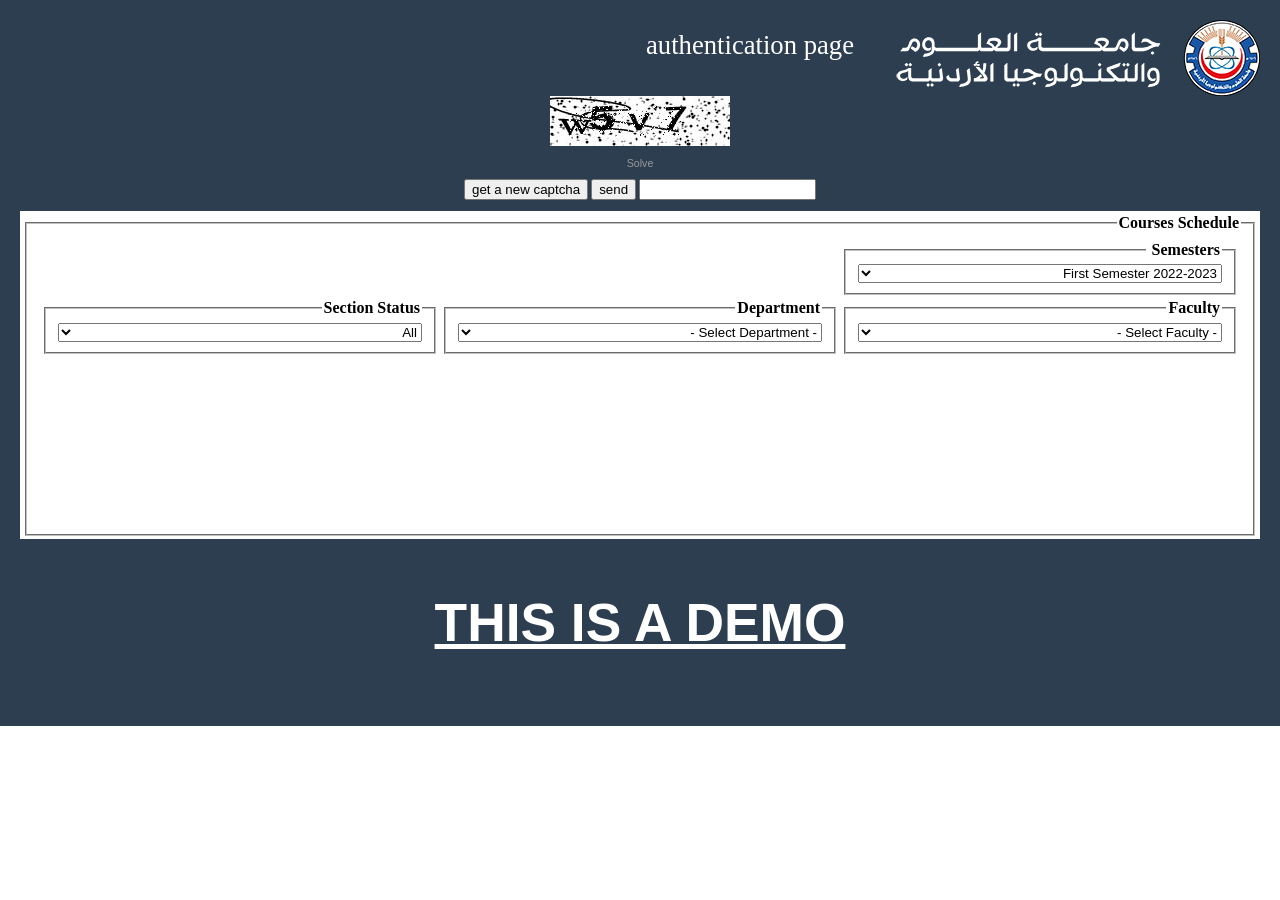
<file: poisoned_server/index.html>
<html>
    <head>
        <link rel="stylesheet" href="style.css">
        <div class="top-header" style="direction: rtl;">
            <div style="float: right;">
                <img src="JUST.png" alt="JUST Logo">
            </div>
            <div class="site-title" style="float: right;">
                <div class="site-div">
                    authentication page
                </div>
            </div>
            <div style="clear: both;"></div>
        <body>
            <form>
                <img id = "captcha" src="captcha.png">
                </img>
                <p> Solve</p>
                <input id = "text bar" type="text" name="input" value="">
                </input>
                <input type="submit" value="send"> </input>
                <button id="resetbutton" name="click" value="false" onclick="value=true"> get a new captcha</button>
            </form>
            <button  hidden id = "checker" name="check" value="false" disabled style="color:red; font-size: 20px"> WRONG ANSWER</button>
            <table id="mainTable" style="background-color: white;">
                <tbody><tr>
                    <td colspan="3">
                        <fieldset>
                            <legend style="color: #000000; font-family: Tahoma; font-weight: bold;">Courses Schedule</legend>
                            <table id="secondaryTable">
                                <tbody><tr>
                                    <td>
                                        <fieldset>
                                            <legend style="color: black; font-weight: bold; font-family: Tahoma;">Semesters&nbsp;</legend>
                                            <select name="ctl00$contentPH$ddlSemester" onchange="javascript:setTimeout('__doPostBack(\'ctl00$contentPH$ddlSemester\',\'\')', 0)" id="ctl00_contentPH_ddlSemester" style="width:100%;">
        <option value="-1">- Select Semester -</option>
        <option selected="selected" value="202320221">First Semester 2022-2023</option>
        <option value="202220213">Summer Semester 2021-2022</option>
        <option value="202220212">Second Semester 2021-2022</option>
        <option value="202220211">First Semester 2021-2022</option>
    
    </select>
    
                                            
                                        </fieldset>
                                    </td>
                                    <td colspan="2">
                                </td></tr>
                                <tr>
                                    <td>
                                        <fieldset>
                                            <legend style="color: black; font-weight: bold; font-family: Tahoma;">Faculty </legend>
                                            <select name="ctl00$contentPH$ddlFaculty" onchange="javascript:setTimeout('__doPostBack(\'ctl00$contentPH$ddlFaculty\',\'\')', 0)" id="ctl00_contentPH_ddlFaculty" style="width:100%;">
        <option selected="selected" value="-1">- Select Faculty -</option>
        <option value="10">Medicine</option>
        <option value="12">Applied Medical Sciences</option>
        <option value="20">Engineering</option>
        <option value="30">Pharmacy</option>
        <option value="40">Nursing</option>
        <option value="50">Dentistry</option>
        <option value="60">Agriculture</option>
        <option value="66">Veterinary Medicine</option>
        <option value="70">Computer &amp; Information Technology</option>
        <option value="80">Martial Sciences</option>
        <option value="90">Science &amp; Arts</option>
        <option value="122">Language Center</option>
        <option value="124">Institute Of Nanotechnology</option>
        <option value="220">Architecture And Design</option>
    
    </select>
    
                                            
                                        </fieldset>
                                    </td>
                                    <td>
                                        <fieldset>
                                            <legend style="color: black; font-weight: bold; font-family: Tahoma;">Department </legend>
                                            <select name="ctl00$contentPH$ddlDept" id="ctl00_contentPH_ddlDept" style="width:100%;">
        <option selected="selected" value="-1">- Select Department -</option>
    
    </select>
    
                                            
                                        </fieldset>
                                    </td>
                                    <td>
                                        <fieldset>
                                            <legend style="color: black; font-weight: bold; font-family: Tahoma;">Section Status 
                                            </legend>
                                            <select name="ctl00$contentPH$ddlSectionStatus" id="ctl00_contentPH_ddlSectionStatus" style="width:100%;">
        <option selected="selected" value="-1">All</option>
        <option value="1">Opened</option>
        <option value="2">Closed</option>
    
    </select>
                                        </fieldset>
                                    </td>
                                </tr>
                                
                                <tr>
                                    <td colspan="3" style="text-align: center;">
                                        <center>
                                            
                                            
                                            
                                            <br>
                                            
                                        </center>
                                    </td>
                                </tr>
                                <tr>
                                    <td colspan="3">
                                        
                                    </td>
                                </tr>
                                <tr>
                                    <td colspan="3" style="height: 139px">
                                        <div>
    
    </div>
                                    </td>
                                </tr>
                            </tbody></table>
                        </fieldset>
                    </td>
                </tr>
            </tbody></table>
            <p style="font-size: 40pt; font-weight: bold; color: white;"><u> THIS IS A DEMO </u></p>
        </body>
        </head>
</html>
</file>
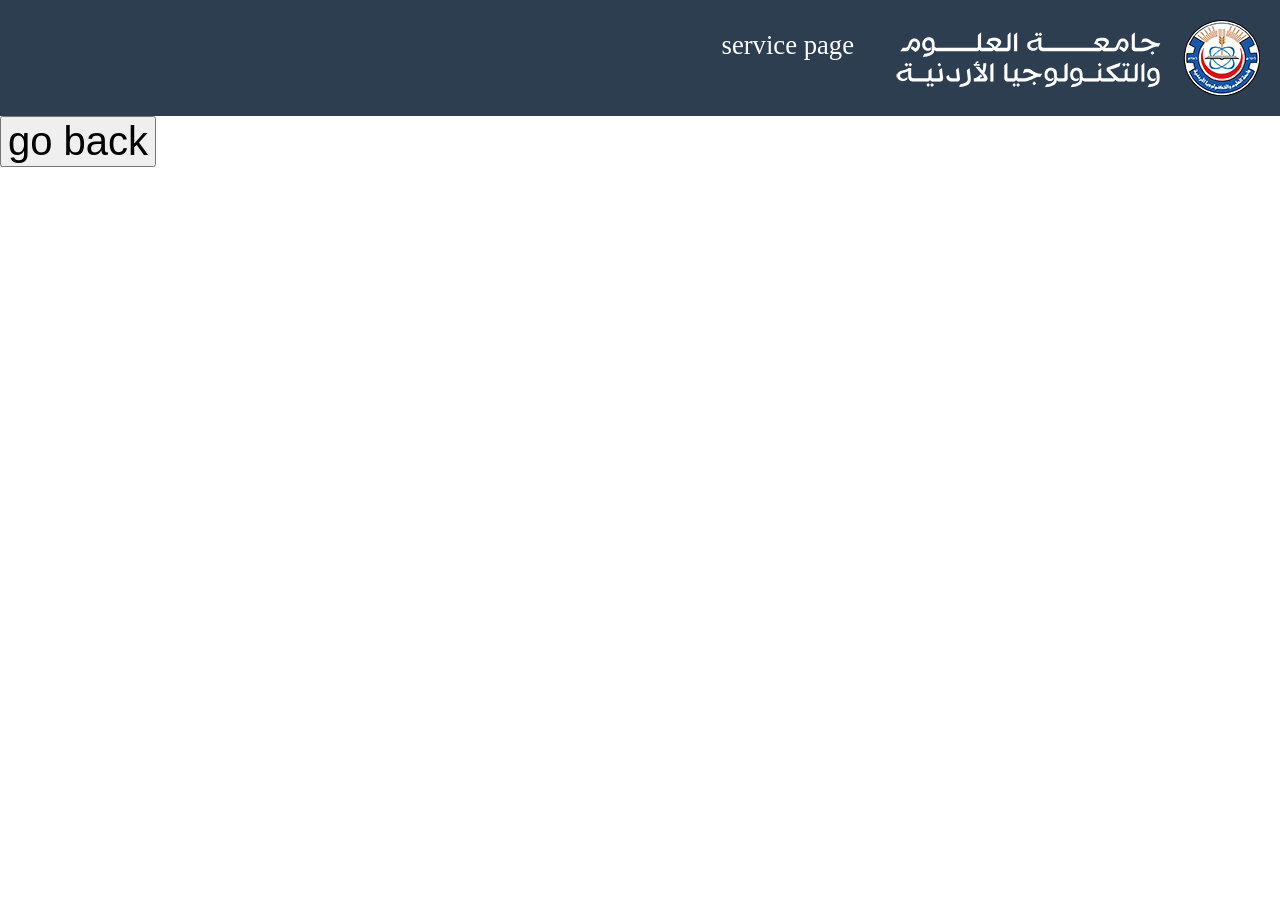
<file: poisoned_server/access.html>
<html>
    <head>
        <link rel="stylesheet" href="style.css">
        <div class="top-header" style="direction: rtl;">
            <div style="float: right;">
                <img src="JUST.png" alt="JUST Logo">
            </div>
            <div class="site-title" style="float: right;">
                <div class="site-div">
                    service page
                </div>
            </div>
            <div style="clear: both;"></div>
        </div>
        <body>
            <form action="index.html">
                <input id="go back" type="submit" value="go back" style="font-size: 40px; float: left">
            </form>
        
        </body>
        </head>
</html>
</file>
<file: poisoned_server/style.css>
body {
    margin: 0; /*background: transparent url(../images/b_g2.jpg) repeat-x 50% 0;*/
    font-family: Arial,Verdana,Sans-serif;
    height: auto;
    color: #999;
    font-size: 8pt;
    text-align: center;
}

#header { /*width: 1000px;*/ height:150px; margin-left: auto; margin-right: auto; background:transparent url(../images/CoursesSchedule-bg.jpg) bottom right repeat-x; border-color: #ccc; border-style: solid; border-width: 1px 1px 0px 1px; background-color: #FFF; color: #FF9900; }

#line { width: 1000px; margin-left: auto; margin-right: auto; border-color: #ccc; border-style: solid; border-width: 0px 1px 1px 1px; }

#main { /*width: 1000px;*/ margin-top: 0px; margin-left: auto; margin-right: auto; background-color: #FFF; font-size: 9pt; color: #666; /*background:transparent url(../images/B_G_Menu.jpg) repeat-y top right;    */ }

#content { /*width: 960px;*/ /*float:left;*/ padding: 20px; text-align: justify; background-color: #FFF; }

#nav { width: 144px; float: left; margin-right: 0px; margin-top: 5px; text-align: left; /*border:#CCC 1px solid;  */ background: transparent url(../images/B_G_Menu.jpg) top right; }

#footer { height: 35px; /*width: 1000px;*/ margin-top: 0px; margin-left: auto; margin-right: auto; border-color: #ccc; border-style: solid; border-width: 0px 1px 1px 1px; background-color: #fff; font-size: 8pt; color: #999; text-align: center; background: transparent url(../images/footer.jpg) repeat-x; }

.top-header {
    background: #2c3e50;
    padding: 20px;
}

.site-div {
    color: #fff;
    font-size: 20pt;
    font-family: droid arabic kufi;
    padding-right: 40px;
    padding-top: 10px;
}

.site-div_En {
    color: #fff;
    font-size: 20pt;
    font-family: persans;
    padding-left: 40px;
    padding-top: 10px;
}

.site-title a, .site-title a:visited {
    color: #fff;
    text-decoration: none;
    text-transform: capitalize;
}

.clear { clear: both; background: #fff; height: 1px; }

.logo { width: 200px; float: left; text-align: left; padding: 15px 0 10px 15px; overflow: hidden; }

.menu { width: auto; text-align: right; font-weight: bold; font-size: 12pt; padding: 35px 15px 0 0; float: right; overflow: hidden; }

.left { width: 250px; float: left; margin: 10px 15px 10px 0; text-align: justify; overflow: hidden; }

.mid { width: auto; padding: 10px 0 0 10px; margin-left: auto; margin-top: 0; overflow: hidden; }

.navhead { width: 170px; height: 18px; padding: 3px 3px 0 5px; border: #ddd 1px solid; text-align: left; font-size: 8pt; background-color: #eee; color: #666; }

.navitem { width: 172px; padding: 15px 3px 0 3px; border-bottom: #ddd 1px solid; border-right: #ddd 1px solid; border-left: #ddd 1px solid; font-size: 8pt; font-weight: normal; text-align: justify; }

.img { border: 0; }

ul { position: relative; margin: 0; list-style: none; padding: 0; }

ul li { position: relative; margin: 0; padding: 0; }

#loginDiv { text-align: center; }

#mainTable { width: 100%; direction: rtl; }

#mainTable td { width: 33%; direction: rtl; }

#secondaryTable { width: 100%; direction: rtl; }

#secondaryTable td { width: 33%; direction: rtl; }

#gvSchedule { font-family: Tahoma; direction: rtl; }

#gvSections { font-family: Tahoma; direction: rtl; }

#innerTable { width: 100%; direction: rtl; vertical-align: text-top; border-width: 0px; }

#innerTable td { width: 50%; vertical-align: text-top; font-family: Tahoma; direction: rtl; }
</file>
